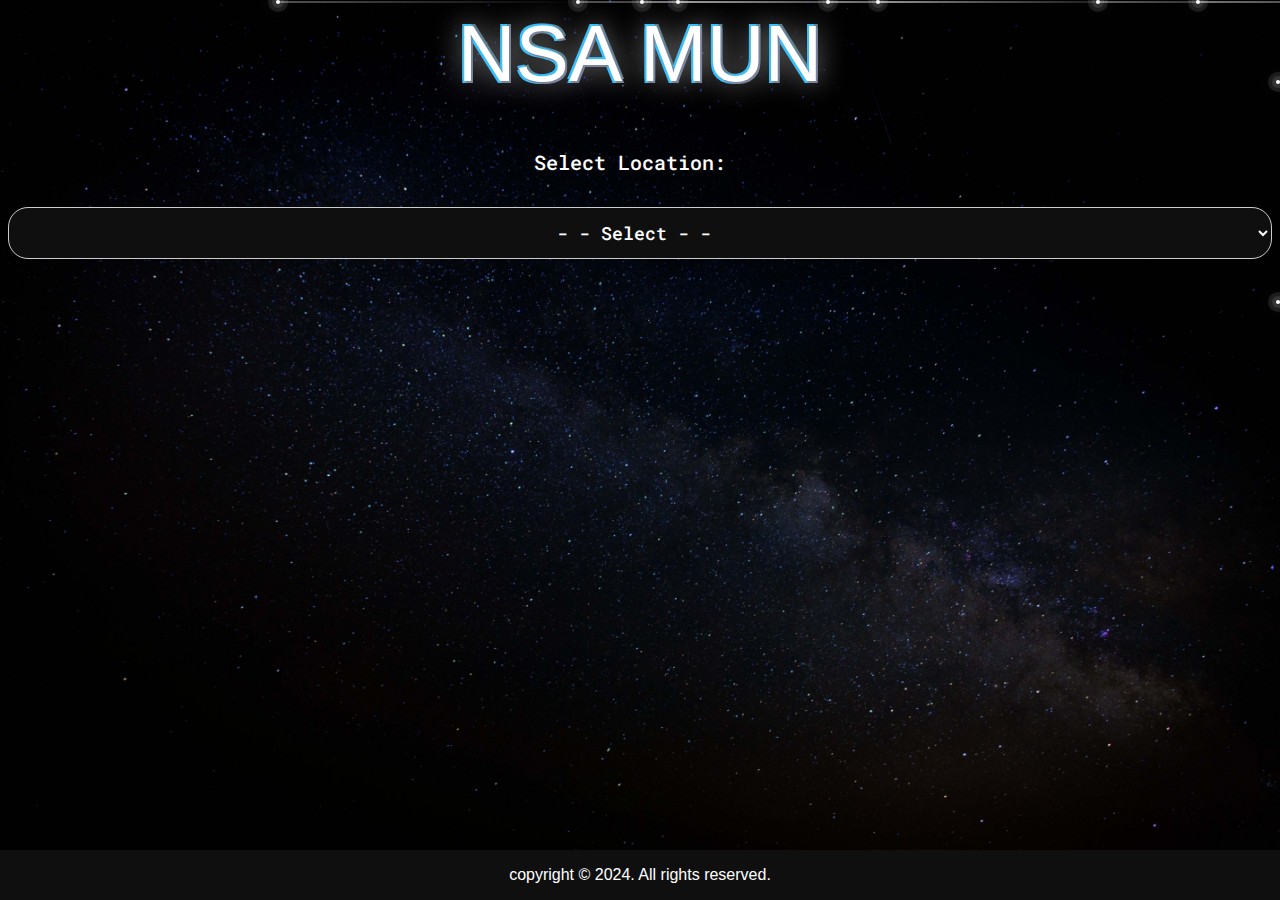
<file: forms/nsa_mun_registration_form/index.html>
<!DOCTYPE html>
<html lang="en">
  <head>
    <meta charset="UTF-8" />
    <meta name="viewport" content="width=device-width, initial-scale=1.0" />
    <title>NSA-MUN Registration</title>
    <link rel="stylesheet" href="style.css" />
  </head>
  <body>
    <section id="stars">
      <span></span>
      <span></span>
      <span></span>
      <span></span>
      <span></span>
      <span></span>
      <span></span>
      <span></span>
      <span></span>
      <span></span>
    </section>
    <h1>NSA MUN</h1>

    <div class="selector">
      <label for="location" id="selecttext">Select Location:</label>
      <select id="location" onchange="showForm()">
        <option value="">- - Select - -</option>
        <option value="nagpur">Nagpur</option>
        <option value="pimpri">Pimpri Chinchwad</option>
      </select>
    </div>

    <div id="nagpurForm" class="form-container">
      <h2>Nagpur Registration Form</h2>
      <form>
        <label for="name">Name:</label>
        <input type="text" id="name" name="name" required /><br /><br />

        <label for="email">Email:</label>
        <input
          type="email"
          id="email"
          name="email"
          required
          placeholder="nH4wv@example.com"
        /><br /><br />

        <label for="phone">Phone Number:</label>
        <input
          type="tel"
          id="phone"
          name="phone"
          required
          placeholder="98#####210"
        /><br /><br />

        <label for="college">College Name:</label>
        <input type="text" id="college" name="college" required /><br /><br />

        <label for="age">Age:</label>
        <input type="number" id="age" name="age" required /><br /><br />

        <label for="committee">Choose Committee:</label>
        <select id="committee" name="committee">
          <option value="committee1">Committee 1</option>
          <option value="committee2">Committee 2</option></select
        ><br /><br />

        <label for="location">Choose Location:</label>
        <select id="place" name="location">
          <option value="location1">Location 1</option>
          <option value="location2">Location 2</option></select
        ><br /><br />

        <button type="submit">Proceed to Payment</button>
      </form>
    </div>

    <div id="pimpriForm" class="form-container">
      <h2>Pimpri Chinchwad Registration Form</h2>
      <form>
        <label for="name">Name:</label>
        <input type="text" id="name" name="name" required /><br /><br />

        <label for="email">Email:</label>
        <input
          type="email"
          id="email"
          name="email"
          required
          placeholder="nH4wv@example.com"
        /><br /><br />

        <label for="phone">Phone Number:</label>
        <input
          type="tel"
          id="phone"
          name="phone"
          required
          placeholder="98#####210"
        /><br /><br />

        <label for="college">College Name:</label>
        <input
          type="text"
          id="college"
          name="college"
          required
        /><br /><br />

        <label for="age">Age:</label>
        <input
          type="number"
          id="age"
          name="age"
          required
        /><br /><br />

        <label for="committee">Choose Committee:</label>
        <select id="committee" name="committee">
          <option value="committee1">Committee 1</option>
          <option value="committee2">Committee 2</option></select
        ><br /><br />

        <label for="location">Choose Location:</label>
        <select id="place" name="location">
          <option value="location1">Location 1</option>
          <option value="location2">Location 2</option></select
        ><br /><br />

        <button type="submit">Proceed to Payment</button>
      </form>
    </div>

    <footer>
      <p>copyright &copy; 2024. All rights reserved.</p>
    </footer>
    <script src="script.js"></script>
  </body>
</html>
</file>
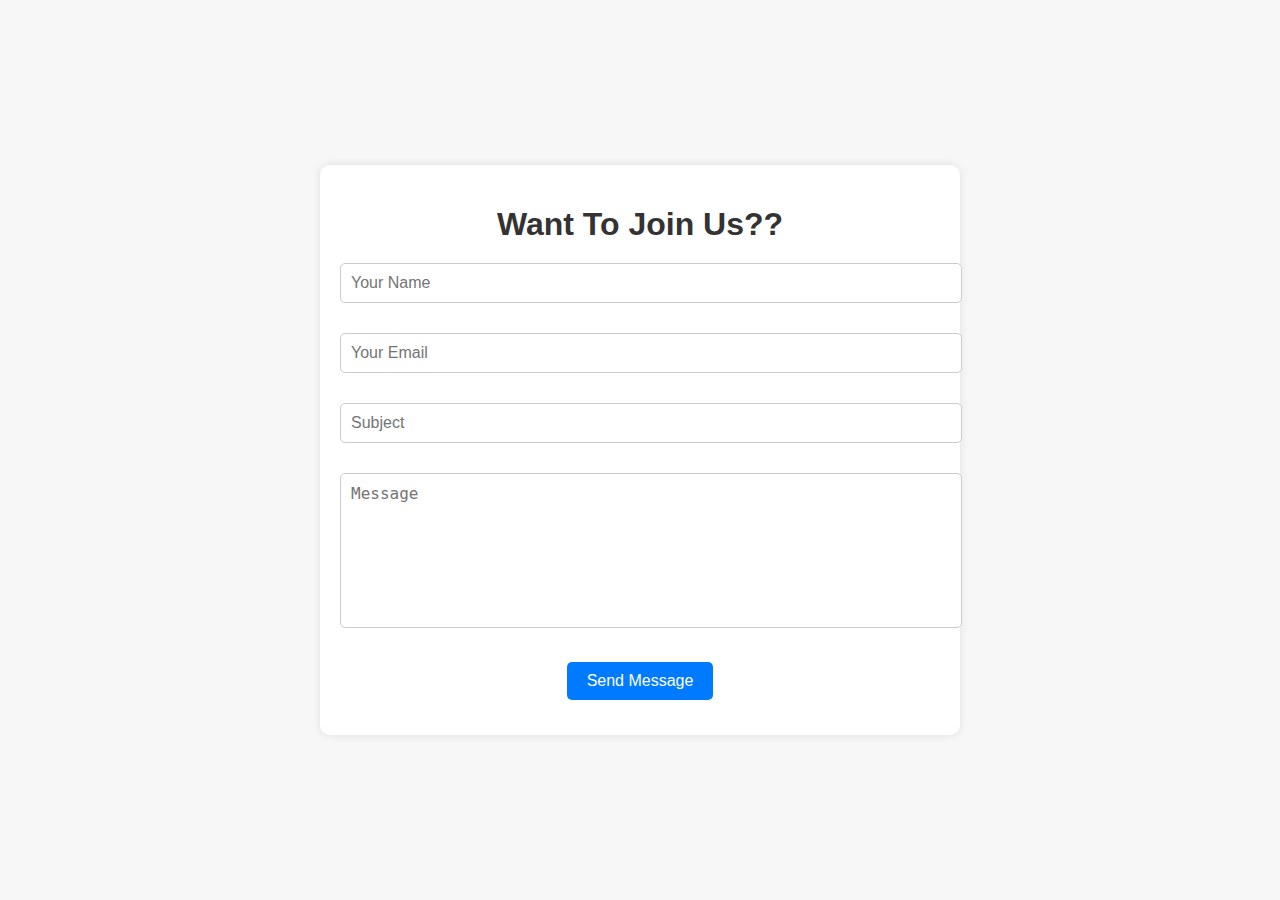
<file: joinus.html>
<!DOCTYPE html>
<html lang="en">

<head>
    <meta charset="UTF-8">
    <meta name="viewport" content="width=device-width, initial-scale=1.0">
    <link rel="stylesheet" href="css/joinus.css">
    <title>Interstella 2.O</title>
</head>

<body>
    <main align="center">
        <h1>Want To Join Us??</h1>
        <div class="row no-gutters block-9">
            <div class="col-md-6 order-md-last d-flex">
                <form action="#" class="bg-light p-4 p-md-5 contact-form">
                    <div class="form-group">
                        <input type="text" class="form-control" placeholder="Your Name">
                    </div>
                    <div class="form-group">
                        <input type="text" class="form-control" placeholder="Your Email">
                    </div>
                    <div class="form-group">
                        <input type="text" class="form-control" placeholder="Subject">
                    </div>
                    <div class="form-group">
                        <textarea name="" id="" cols="30" rows="7" class="form-control"
                            placeholder="Message"></textarea>
                    </div>
                    <div class="form-group">
                        <input type="submit" value="Send Message" class="btn btn-primary py-3 px-5">
                    </div>
                </form>
            </div>
    </main>
</body>

</html>
</file>
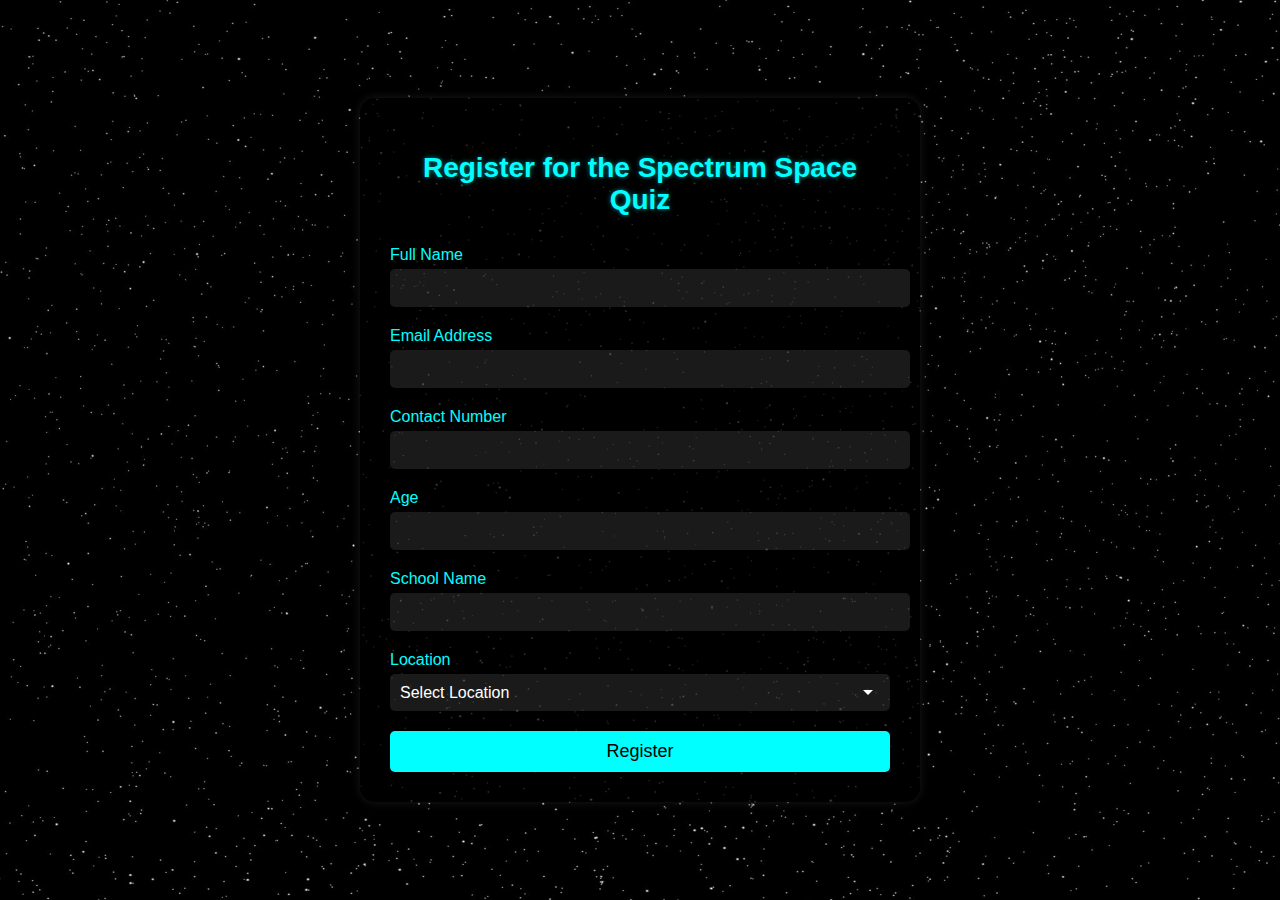
<file: forms/quiz.html>
<!DOCTYPE html>
<html lang="en">
<head>
    <meta charset="UTF-8">
    <meta name="viewport" content="width=device-width, initial-scale=1.0">
    <title>Spectrum Space Quiz Registration</title>
    <style>
        body {
            font-family: 'Arial', sans-serif;
            background: url('../images/paper.jpg') no-repeat center center fixed;
            background-size: cover;
            color: #fff;
            margin: 0;
            padding: 0;
            display: flex;
            justify-content: center;
            align-items: center;
            min-height: 100vh;
        }
        .container {
            background-color: rgba(0, 0, 0, 0.7);
            border-radius: 15px;
            padding: 30px;
            box-shadow: 0 0 10px rgba(255, 255, 255, 0.1);
            max-width: 500px;
            width: 100%;
        }
        h2 {
            text-align: center;
            color: #00ffff;
            margin-bottom: 30px;
            font-size: 28px;
            text-shadow: 0 0 5px rgba(0, 255, 255, 0.5);
        }
        .form-group {
            margin-bottom: 20px;
        }
        label {
            display: block;
            margin-bottom: 5px;
            color: #00ffff;
        }
        input, select {
            width: 100%;
            padding: 10px;
            border: none;
            border-radius: 5px;
            background-color: rgba(255, 255, 255, 0.1);
            color: #fff;
            font-size: 16px;
        }
        select {
            appearance: none;
            -webkit-appearance: none;
            background-image: url("data:image/svg+xml;utf8,<svg fill='white' height='24' viewBox='0 0 24 24' width='24' xmlns='http://www.w3.org/2000/svg'><path d='M7 10l5 5 5-5z'/><path d='M0 0h24v24H0z' fill='none'/></svg>");
            background-repeat: no-repeat;
            background-position-x: 98%;
            background-position-y: 50%;
        }
        select option {
            background-color: #000000b3;
            color: #fff;
        }
        input:focus, select:focus {
            outline: none;
            box-shadow: 0 0 3px rgba(0, 255, 255, 0.5);
        }
        button {
            width: 100%;
            padding: 10px;
            border: none;
            border-radius: 5px;
            background-color: #00ffff;
            color: #000;
            font-size: 18px;
            cursor: pointer;
            transition: background-color 0.3s ease;
        }
        button:hover {
            background-color: #00cccc;
        }
    </style>
</head>
<body>
    <div class="container">
        <h2>Register for the Spectrum Space Quiz</h2>
        <form>
            <div class="form-group">
                <label for="fullName">Full Name</label>
                <input type="text" id="fullName" name="fullName" required>
            </div>
            <div class="form-group">
                <label for="email">Email Address</label>
                <input type="email" id="email" name="email" required>
            </div>
            <div class="form-group">
                <label for="contact">Contact Number</label>
                <input type="tel" id="contact" name="contact" required>
            </div>
            <div class="form-group">
                <label for="age">Age</label>
                <input type="number" id="age" name="age" required>
            </div>
            <div class="form-group">
                <label for="school">School Name</label>
                <input type="text" id="school" name="school" required>
            </div>
            <div class="form-group">
                <label for="location">Location</label>
                <select id="location" name="location" required>
                    <option value="">Select Location</option>
                    <option value="NAGPUR">NAGPUR</option>
                    <option value="PCMC">PCMC</option>
                </select>
            </div>
            <button type="submit">Register</button>
        </form>
    </div>
</body>
</html>
</file>
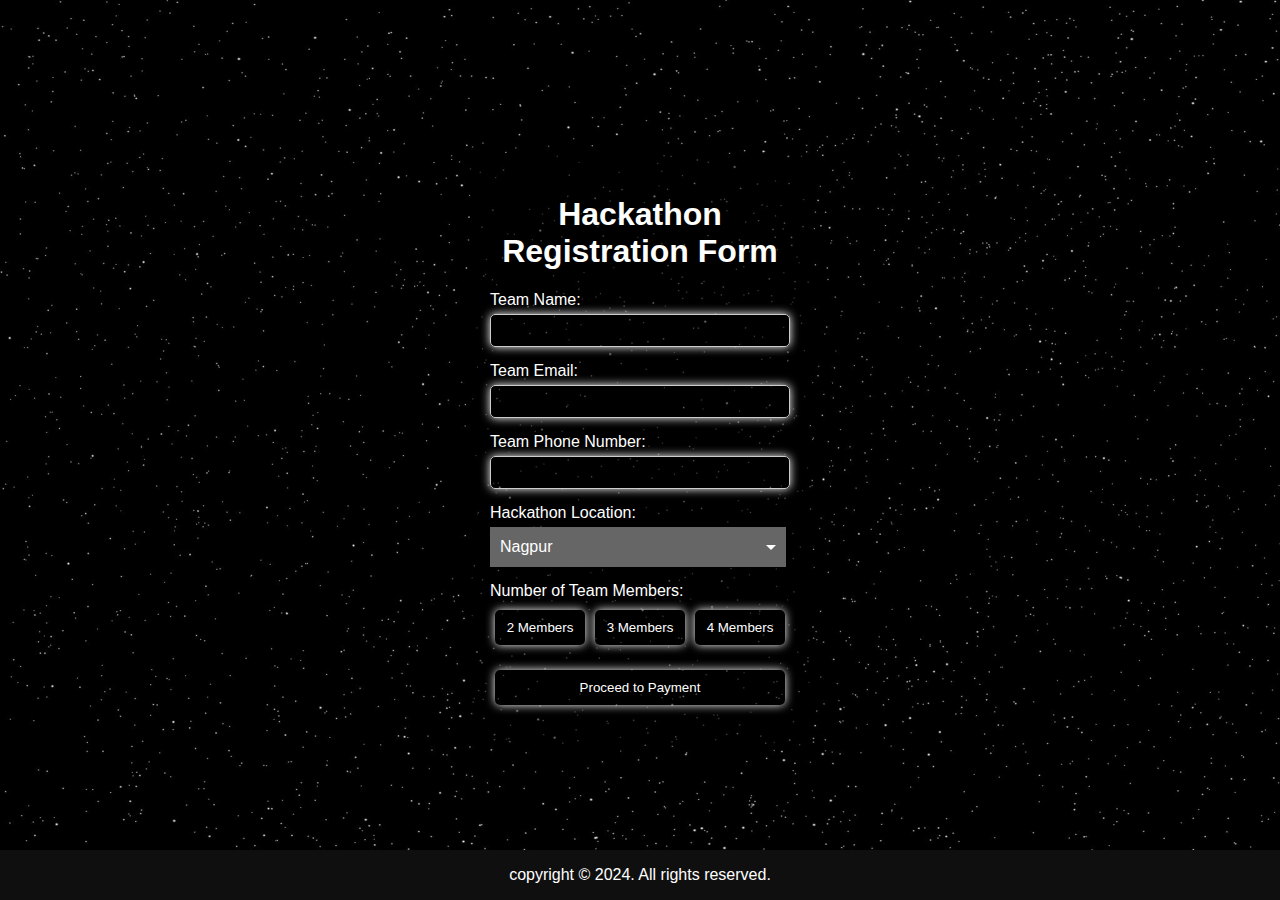
<file: forms/Hackathon_Registration_Form/Hackathon_Registration_Form.html>
<!DOCTYPE html>
<html lang="en">

<head>
    <meta charset="UTF-8">
    <meta name="viewport" content="width=device-width, initial-scale=1.0">
    <title>Hackathon Registration Form</title>
    <link rel="stylesheet" href="Hackathon_Registration_Form.css">
</head>

<body>
    <div class="container">
        <h1>Hackathon Registration Form</h1>
        <form id="registrationForm">
            <div class="form-group">
                <label for="teamName">Team Name:</label>
                <input class="text" type="text" id="teamName" name="teamName" required>
            </div>
            <div class="form-group">
                <label for="email">Team Email:</label>
                <input class="text" type="email" id="email" name="email" required>
            </div>
            <div class="form-group">
                <label for="phone">Team Phone Number:</label>
                <input class="text" type="text" id="phone" name="phone" maxlength="10" pattern="\d{10}"
                    title="Please enter a 10-digit phone number" required>
            </div>
            <div class="form-group">
                <label for="location">Hackathon Location:</label>
                <div class="select" tabindex="1">
                    <input class="selectopt" name="test" type="radio" id="opt1" checked>
                    <label for="opt1" class="option">Nagpur </label>
                    <input class="selectopt" name="test" type="radio" id="opt2">
                    <label for="opt2" class="option">Pune</label>
                    <input class="selectopt" name="test" type="radio" id="opt3">
                    <label for="opt3" class="option">Kolhapur</label>
                    <input class="selectopt" name="test" type="radio" id="opt4">
                    <label for="opt4" class="option">Nanded</label>
                    <input class="selectopt" name="test" type="radio" id="opt5">
                    <label for="opt5" class="option">Goa</label>
                </div>
            </div>
            <div class="form-group">
                <label>Number of Team Members:</label>
                <div class="button-group">
                    <button type="button" onclick="createMemberFields(2)">2 Members</button>
                    <button type="button" onclick="createMemberFields(3)">3 Members</button>
                    <button type="button" onclick="createMemberFields(4)">4 Members</button>
                </div>
            </div>
            <div id="membersContainer" class="form-group"></div>
            <div class="form-group submit-button">
                <button type="submit">Proceed to Payment</button>
            </div>
        </form>
        <div id="successMessage" class="hidden">Registration Successful!</div>
    </div>
    <footer>
        <p>copyright &copy; 2024. All rights reserved.</p>
    </footer>
    <script src="Hackathon_Registration_Form.js"></script>
</body>

</html>
</file>
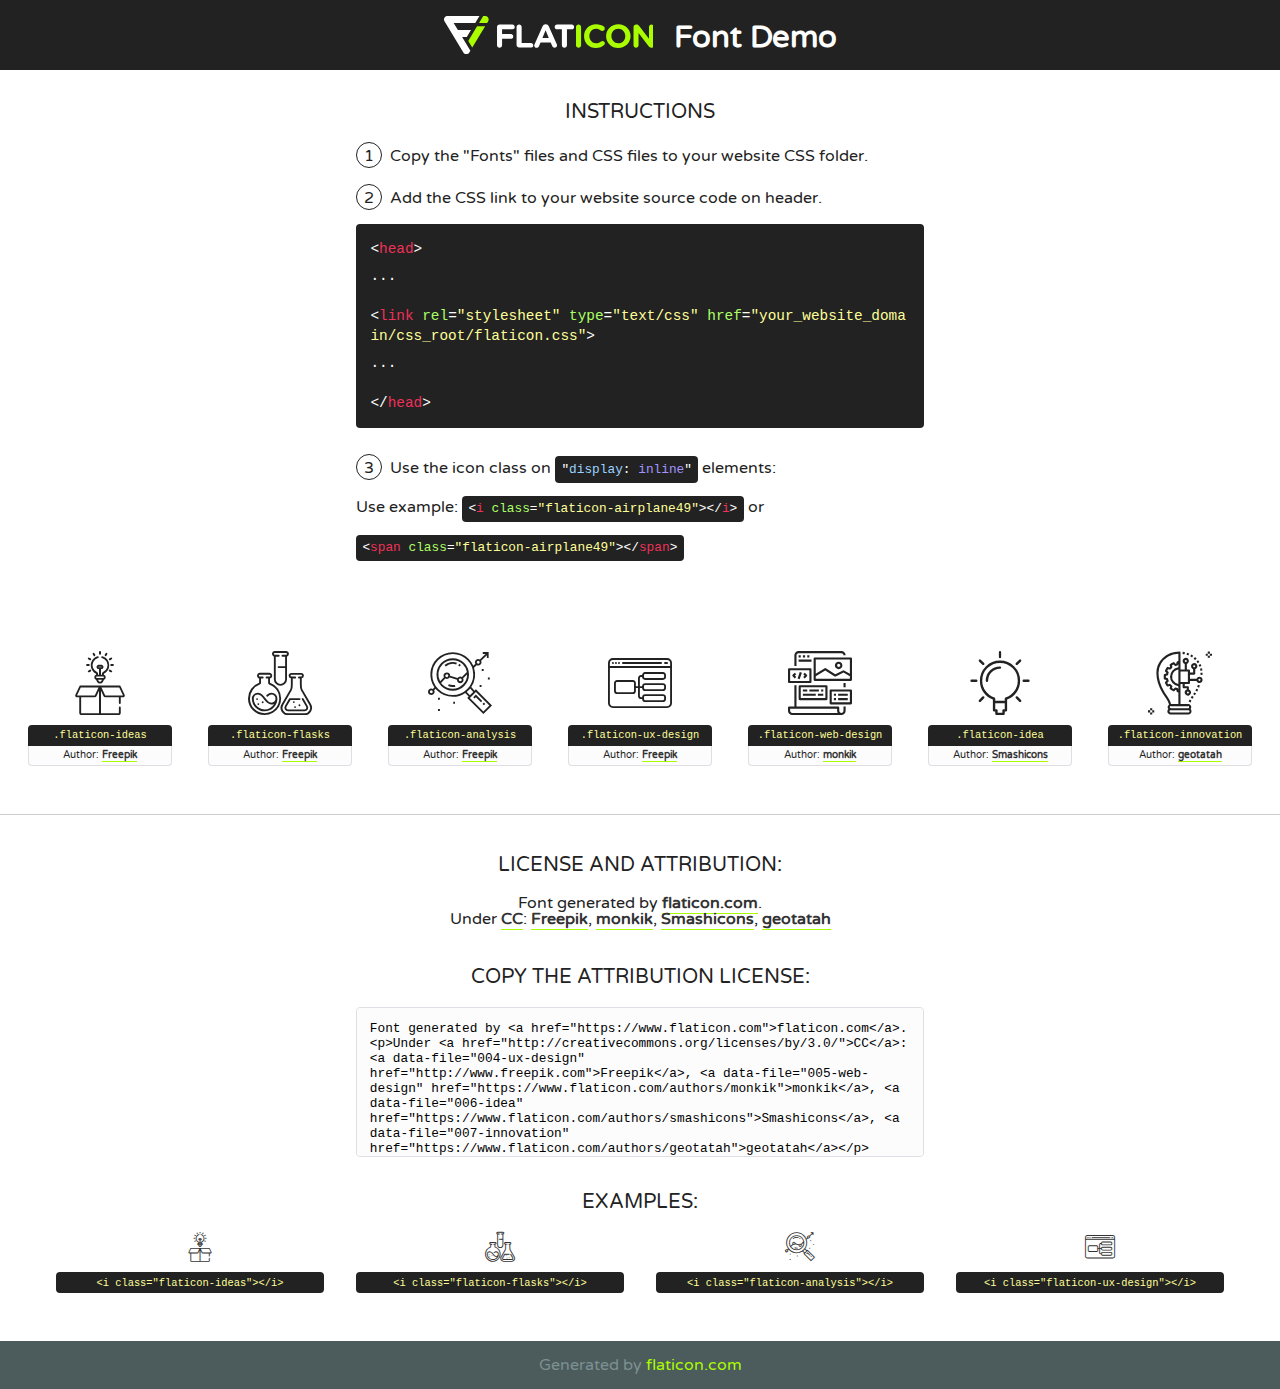
<file: fonts/flaticon/font/flaticon.html>
<!DOCTYPE html>
<!--
  Flaticon icon font: Flaticon
  Creation date: 20/03/2019 02:18
-->
<html>
<!DOCTYPE html>
<html>

<head>
    <title>Flaticon WebFont</title>
    <link href="http://fonts.googleapis.com/css?family=Varela+Round" rel="stylesheet" type="text/css" />
    <link rel="stylesheet" type="text/css" href="flaticon.css">
    <meta charset="UTF-8">
    <style>
    html, body, div, span, applet, object, iframe,
    h1, h2, h3, h4, h5, h6, p, blockquote, pre,
    a, abbr, acronym, address, big, cite, code,
    del, dfn, em, img, ins, kbd, q, s, samp,
    small, strike, strong, sub, sup, tt, var,
    b, u, i, center,
    dl, dt, dd, ol, ul, li,
    fieldset, form, label, legend,
    table, caption, tbody, tfoot, thead, tr, th, td,
    article, aside, canvas, details, embed, 
    figure, figcaption, footer, header, hgroup, 
    menu, nav, output, ruby, section, summary,
    time, mark, audio, video {
        margin: 0;
        padding: 0;
        border: 0;
        font-size: 100%;
        font: inherit;
        vertical-align: baseline;
    }
    /* HTML5 display-role reset for older browsers */
    article, aside, details, figcaption, figure, 
    footer, header, hgroup, menu, nav, section {
        display: block;
    }
    body {
        line-height: 1;
    }
    ol, ul {
        list-style: none;
    }
    blockquote, q {
        quotes: none;
    }
    blockquote:before, blockquote:after,
    q:before, q:after {
        content: '';
        content: none;
    }
    table {
        border-collapse: collapse;
        border-spacing: 0;
    }
    body {
        font-family: 'Varela Round', Helvetica, Arial, sans-serif;
        font-size: 16px;
        color: #222;
    }
    a {
        color: #333;
        border-bottom: 1px solid #a9fd00;
        font-weight: bold;
        text-decoration: none;
    }
    * {
        -moz-box-sizing: border-box;
        -webkit-box-sizing: border-box;
        box-sizing: border-box;
        margin: 0;
        padding: 0;
    }
    [class^="flaticon-"]:before, [class*=" flaticon-"]:before, [class^="flaticon-"]:after, [class*=" flaticon-"]:after {
        font-family: Flaticon;
        font-size: 30px;
        font-style: normal;
        margin-left: 20px;
        color: #333;
    }
    .wrapper {
        max-width: 600px;
        margin: auto;
        padding: 0 1em;
    }
    .title {
        font-size: 1.25em;
        text-align: center;
        margin-bottom: 1em;
        text-transform: uppercase;
    }
    header {
        text-align: center;
        background-color: #222;
        color: #fff;
        padding: 1em;
    }
    header .logo {
        width: 210px;
        height: 38px;
        display: inline-block;
        vertical-align: middle;
        margin-right: 1em;
        border: none;
    }
    header strong {
        font-size: 1.95em;
        font-weight: bold;
        vertical-align: middle;
        margin-top: 5px;
        display: inline-block;
    }
    .demo {
        margin: 2em auto;
        line-height: 1.25em;
    }
    .demo ul li {
        margin-bottom: 1em;
    }
    .demo ul li .num {
        color: #222;
        border-radius: 20px;
        display: inline-block;
        width: 26px;
        padding: 3px;
        height: 26px;
        text-align: center;
        margin-right: 0.5em;
        border: 1px solid #222;
    }
    .demo ul li code {
        background-color: #222;
        border-radius: 4px;
        padding: 0.25em 0.5em;
        display: inline-block;
        color: #fff;
        font-family: Consolas,Monaco,Lucida Console,Liberation Mono,DejaVu Sans Mono,Bitstream Vera Sans Mono,Courier New, monospace;
        font-weight: lighter;
        margin-top: 1em;
        font-size: 0.8em;
        word-break: break-all;
    }
    .demo ul li code.big {
        padding: 1em;
        font-size: 0.9em;
    }
    .demo ul li code .red {
        color: #EF3159;
    }
    .demo ul li code .green {
        color: #ACFF65;
    }
    .demo ul li code .yellow {
        color: #FFFF99;
    }
    .demo ul li code .blue {
        color: #99D3FF;
    }
    .demo ul li code .purple {
        color: #A295FF;
    }
    .demo ul li code .dots {
        margin-top: 0.5em;
        display: block;
    }
    #glyphs {
        border-bottom: 1px solid #ccc;
        padding: 2em 0;
        text-align: center;
    }
    .glyph {
        display: inline-block;
        width: 9em;
        margin: 1em;
        text-align: center;
        vertical-align: top;
        background: #FFF;
    }
    .glyph .glyph-icon {
        padding: 10px;
        display: block;
        font-family:"Flaticon";
        font-size: 64px;
        line-height: 1;
    }
    .glyph .glyph-icon:before {
        font-size: 64px;
        color: #222;
        margin-left: 0;
    }
    .class-name {
        font-size: 0.65em;
        background-color: #222;
        color: #fff;
        border-radius: 4px 4px 0 0;
        padding: 0.5em;
        color: #FFFF99;
        font-family: Consolas,Monaco,Lucida Console,Liberation Mono,DejaVu Sans Mono,Bitstream Vera Sans Mono,Courier New, monospace;
    }
    .author-name {
        font-size: 0.6em;
        background-color: #fcfcfd;
        border: 1px solid #DEDEE4;
        border-top: 0;
        border-radius: 0 0 4px 4px;
        padding: 0.5em;
    }
    .class-name:last-child {
        font-size: 10px;
        color:#888;
    }
    .class-name:last-child a {
        font-size: 10px;
        color:#555;
    }
    .class-name:last-child a:hover {
        color:#a9fd00;
    }
    .glyph > input {
        display: block;
        width: 100px;
        margin: 5px auto;
        text-align: center;
        font-size: 12px;
        cursor: text;
    }
    .glyph > input.icon-input {
        font-family:"Flaticon";
        font-size: 16px;
        margin-bottom: 10px;
    }
    .attribution .title {
        margin-top: 2em;
    }
    .attribution textarea {
        background-color: #fcfcfd;
        padding: 1em;
        border: none;
        box-shadow: none;
        border: 1px solid #DEDEE4;
        border-radius: 4px;
        resize: none;
        width: 100%;
        height: 150px;
        font-size: 0.8em;
        font-family: Consolas,Monaco,Lucida Console,Liberation Mono,DejaVu Sans Mono,Bitstream Vera Sans Mono,Courier New, monospace;
        -webkit-appearance: none;
    }
    .iconsuse {
        margin: 2em auto;
        text-align: center;
        max-width: 1200px;
    }
    .iconsuse:after {
        content: '';
        display: table;
        clear: both;
    }
    .iconsuse .image {
        float: left;
        width: 25%;
        padding: 0 1em;
    }
    .iconsuse .image p {
        margin-bottom: 1em;
    }
    .iconsuse .image span {
        display: block;
        font-size: 0.65em;
        background-color: #222;
        color: #fff;
        border-radius: 4px;
        padding: 0.5em;
        color: #FFFF99;
        margin-top: 1em;
        font-family: Consolas,Monaco,Lucida Console,Liberation Mono,DejaVu Sans Mono,Bitstream Vera Sans Mono,Courier New, monospace;
    }
    #footer {
        text-align: center;
        background-color: #4C5B5C;
        color: #7c9192;
        padding: 1em;
    }
    #footer a {
        border: none;
        color: #a9fd00;
        font-weight: normal;
    }
    @media (max-width: 960px) {
        .iconsuse .image {
            width: 50%;
        }
    }
    @media (max-width: 560px) {
        .iconsuse .image {
            width: 100%;
        }
    }
    </style>
</head>

<body class="characters-off">

    <header>
        <a href="https://www.flaticon.com" target="_blank" class="logo">
            <svg version="1.1" xmlns="http://www.w3.org/2000/svg" xmlns:xlink="http://www.w3.org/1999/xlink" xmlns:a="http://ns.adobe.com/AdobeSVGViewerExtensions/3.0/" viewBox="0 0 560.875 102.036" enable-background="new 0 0 560.875 102.036" xml:space="preserve">
                <defs>
                </defs>
                <g>
                    <g class="letters">
                        <path fill="#ffffff" d="M141.596,29.675c0-3.777,2.985-6.767,6.764-6.767h34.438c3.426,0,6.15,2.728,6.15,6.15
                        c0,3.43-2.724,6.149-6.15,6.149h-27.674v13.091h23.719c3.429,0,6.151,2.724,6.151,6.15c0,3.43-2.723,6.149-6.151,6.149h-23.719
                        v17.574c0,3.773-2.986,6.761-6.764,6.761c-3.779,0-6.764-2.989-6.764-6.761V29.675z"></path>
                        <path fill="#ffffff" d="M193.844,29.149c0-3.781,2.985-6.767,6.764-6.767c3.776,0,6.763,2.985,6.763,6.767v42.957h25.039
                        c3.426,0,6.149,2.726,6.149,6.153c0,3.425-2.723,6.15-6.149,6.15h-31.802c-3.779,0-6.764-2.986-6.764-6.768V29.149z"></path>
                        <path fill="#ffffff" d="M241.891,75.71l21.438-48.407c1.492-3.341,4.215-5.357,7.906-5.357h0.792
                        c3.686,0,6.323,2.017,7.815,5.357l21.439,48.407c0.436,0.967,0.701,1.845,0.701,2.723c0,3.602-2.809,6.501-6.414,6.501
                        c-3.161,0-5.269-1.845-6.499-4.655l-4.132-9.661h-27.059l-4.301,10.102c-1.144,2.631-3.426,4.214-6.237,4.214
                        c-3.517,0-6.24-2.81-6.24-6.325C241.1,77.64,241.451,76.677,241.891,75.71z M279.932,58.666l-8.521-20.297l-8.526,20.297H279.932
                        z"></path>
                        <path fill="#ffffff" d="M314.864,35.387H301.86c-3.429,0-6.239-2.813-6.239-6.238c0-3.429,2.811-6.24,6.239-6.24h39.533
                        c3.426,0,6.237,2.811,6.237,6.24c0,3.425-2.811,6.238-6.237,6.238h-13.001v42.785c0,3.773-2.99,6.761-6.764,6.761
                        c-3.779,0-6.764-2.989-6.764-6.761V35.387z"></path>
                        <path fill="#A9FD00" d="M352.615,29.149c0-3.781,2.985-6.767,6.767-6.767c3.774,0,6.761,2.985,6.761,6.767v49.024
                        c0,3.773-2.987,6.761-6.761,6.761c-3.781,0-6.767-2.989-6.767-6.761V29.149z"></path>
                        <path fill="#A9FD00" d="M374.132,53.836v-0.179c0-17.481,13.178-31.801,32.065-31.801c9.22,0,15.459,2.458,20.557,6.238
                        c1.402,1.054,2.637,2.985,2.637,5.357c0,3.692-2.985,6.59-6.681,6.59c-1.845,0-3.071-0.702-4.044-1.319
                        c-3.776-2.813-7.729-4.393-12.562-4.393c-10.364,0-17.831,8.611-17.831,19.154v0.173c0,10.542,7.291,19.329,17.831,19.329
                        c5.715,0,9.492-1.756,13.359-4.834c1.049-0.874,2.458-1.491,4.039-1.491c3.429,0,6.325,2.813,6.325,6.236
                        c0,2.106-1.056,3.78-2.282,4.834c-5.539,4.834-12.036,7.733-21.878,7.733C387.572,85.464,374.132,71.493,374.132,53.836z"></path>
                        <path fill="#A9FD00" d="M433.009,53.836v-0.179c0-17.481,13.79-31.801,32.766-31.801c18.981,0,32.592,14.143,32.592,31.628v0.173
                        c0,17.483-13.785,31.807-32.769,31.807C446.625,85.464,433.009,71.32,433.009,53.836z M484.224,53.836v-0.179
                        c0-10.539-7.725-19.326-18.626-19.326c-10.893,0-18.449,8.611-18.449,19.154v0.173c0,10.542,7.73,19.329,18.626,19.329
                        C476.676,72.986,484.224,64.378,484.224,53.836z"></path>
                        <path fill="#A9FD00" d="M506.233,29.321c0-3.774,2.99-6.763,6.767-6.763h1.401c3.252,0,5.183,1.583,7.029,3.953l26.093,34.265
                        V29.059c0-3.692,2.99-6.677,6.681-6.677c3.683,0,6.671,2.985,6.671,6.677v48.934c0,3.78-2.987,6.765-6.764,6.765h-0.436
                        c-3.257,0-5.188-1.581-7.034-3.953l-27.056-35.492v32.944c0,3.687-2.985,6.676-6.678,6.676c-3.683,0-6.673-2.989-6.673-6.676
                        V29.321z"></path>
                    </g>
                    <g class="insignia">
                        <path fill="#ffffff" d="M48.372,56.137h12.517l11.156-18.537H37.186L25.688,18.539h57.825L94.668,0H9.271
                        C5.925,0,2.842,1.801,1.198,4.716c-1.644,2.907-1.593,6.482,0.134,9.343l50.38,83.501c1.678,2.781,4.689,4.476,7.938,4.476
                        c3.246,0,6.257-1.695,7.935-4.476l2.898-4.804L48.372,56.137z"></path>
                        <g class="i">
                            <path fill="#A9FD00" d="M93.575,18.539h0.031v0.004l21.652,0.004l2.705-4.488c1.727-2.861,1.778-6.436,0.133-9.343
                            C116.454,1.801,113.371,0,110.026,0h-5.294L93.575,18.539z"></path>
                            <polygon fill="#A9FD00" points="88.291,27.356 64.725,66.486 75.519,84.404 109.942,27.356"></polygon>
                        </g>
                    </g>
                </g>
            </svg>
        </a>
        <strong>Font Demo</strong>
    </header>


    <section class="demo wrapper">

        <p class="title">Instructions</p>

        <ul>
            <li>
                <span class="num">1</span>Copy the "Fonts" files and CSS files to your website CSS folder.
            </li>
            <li>
                <span class="num">2</span>Add the CSS link to your website source code on header.
                <code class="big">
                    &lt;<span class="red">head</span>&gt;
                    <br/><span class="dots">...</span>
                    <br/>&lt;<span class="red">link</span> <span class="green">rel</span>=<span class="yellow">"stylesheet"</span> <span class="green">type</span>=<span class="yellow">"text/css"</span> <span class="green">href</span>=<span class="yellow">"your_website_domain/css_root/flaticon.css"</span>&gt;
                    <br/><span class="dots">...</span>
                    <br/>&lt;/<span class="red">head</span>&gt;
                </code>
            </li>

            <li>
                <p>
                    <span class="num">3</span>Use the icon class on <code>"<span class="blue">display</span>:<span class="purple"> inline</span>"</code> elements:
                    <br />
                    Use example: <code>&lt;<span class="red">i</span> <span class="green">class</span>=<span class="yellow">&quot;flaticon-airplane49&quot;</span>&gt;&lt;/<span class="red">i</span>&gt;</code> or <code>&lt;<span class="red">span</span> <span class="green">class</span>=<span class="yellow">&quot;flaticon-airplane49&quot;</span>&gt;&lt;/<span class="red">span</span>&gt;</code>
            </li>
        </ul>

    </section>




   <section id="glyphs">          
    
      
        <div class="glyph"><div class="glyph-icon flaticon-ideas"></div>
            <div class="class-name">.flaticon-ideas</div>
            <div class="author-name">Author: <a data-file="001-ideas" href="http://www.freepik.com">Freepik</a> </div> 
        </div>        
        
        <div class="glyph"><div class="glyph-icon flaticon-flasks"></div>
            <div class="class-name">.flaticon-flasks</div>
            <div class="author-name">Author: <a data-file="002-flasks" href="http://www.freepik.com">Freepik</a> </div> 
        </div>        
        
        <div class="glyph"><div class="glyph-icon flaticon-analysis"></div>
            <div class="class-name">.flaticon-analysis</div>
            <div class="author-name">Author: <a data-file="003-analysis" href="http://www.freepik.com">Freepik</a> </div> 
        </div>        
        
        <div class="glyph"><div class="glyph-icon flaticon-ux-design"></div>
            <div class="class-name">.flaticon-ux-design</div>
            <div class="author-name">Author: <a data-file="004-ux-design" href="http://www.freepik.com">Freepik</a> </div> 
        </div>        
        
        <div class="glyph"><div class="glyph-icon flaticon-web-design"></div>
            <div class="class-name">.flaticon-web-design</div>
            <div class="author-name">Author: <a data-file="005-web-design" href="https://www.flaticon.com/authors/monkik">monkik</a> </div> 
        </div>        
        
        <div class="glyph"><div class="glyph-icon flaticon-idea"></div>
            <div class="class-name">.flaticon-idea</div>
            <div class="author-name">Author: <a data-file="006-idea" href="https://www.flaticon.com/authors/smashicons">Smashicons</a> </div> 
        </div>        
        
        <div class="glyph"><div class="glyph-icon flaticon-innovation"></div>
            <div class="class-name">.flaticon-innovation</div>
            <div class="author-name">Author: <a data-file="007-innovation" href="https://www.flaticon.com/authors/geotatah">geotatah</a> </div> 
        </div>        
        

    </section>



    <section class="attribution wrapper"   style="text-align:center;">

      <div class="title">License and attribution:</div><div class="attrDiv">Font generated by <a href="https://www.flaticon.com">flaticon.com</a>. <div><p>Under <a href="http://creativecommons.org/licenses/by/3.0/">CC</a>: <a data-file="004-ux-design" href="http://www.freepik.com">Freepik</a>, <a data-file="005-web-design" href="https://www.flaticon.com/authors/monkik">monkik</a>, <a data-file="006-idea" href="https://www.flaticon.com/authors/smashicons">Smashicons</a>, <a data-file="007-innovation" href="https://www.flaticon.com/authors/geotatah">geotatah</a></p>  </div>
      </div>
      <div class="title">Copy the Attribution License:</div>

    <textarea onclick="this.focus();this.select();">Font generated by &lt;a href=&quot;https://www.flaticon.com&quot;&gt;flaticon.com&lt;/a&gt;. <p>Under <a href="http://creativecommons.org/licenses/by/3.0/">CC</a>: <a data-file="004-ux-design" href="http://www.freepik.com">Freepik</a>, <a data-file="005-web-design" href="https://www.flaticon.com/authors/monkik">monkik</a>, <a data-file="006-idea" href="https://www.flaticon.com/authors/smashicons">Smashicons</a>, <a data-file="007-innovation" href="https://www.flaticon.com/authors/geotatah">geotatah</a></p>  
     </textarea>

    </section>

    <section class="iconsuse">

          <div class="title">Examples:</div>            
             
            <div class="image">
                <p>
                    <i class="glyph-icon flaticon-ideas"></i> 
                    <span>&lt;i class=&quot;flaticon-ideas&quot;&gt;&lt;/i&gt;</span>
                </p>
            </div>
            
            <div class="image">
                <p>
                    <i class="glyph-icon flaticon-flasks"></i> 
                    <span>&lt;i class=&quot;flaticon-flasks&quot;&gt;&lt;/i&gt;</span>
                </p>
            </div>
            
            <div class="image">
                <p>
                    <i class="glyph-icon flaticon-analysis"></i> 
                    <span>&lt;i class=&quot;flaticon-analysis&quot;&gt;&lt;/i&gt;</span>
                </p>
            </div>
            
            <div class="image">
                <p>
                    <i class="glyph-icon flaticon-ux-design"></i> 
                    <span>&lt;i class=&quot;flaticon-ux-design&quot;&gt;&lt;/i&gt;</span>
                </p>
            </div>
                       
        </div>
                            
    </section>

<div id="footer">
    <div>Generated by <a href="https://www.flaticon.com">flaticon.com</a>
    </div>
</div>



</body>
</html>
</file>
<file: forms/nsa_mun_registration_form/style.css>
@import url('https://fonts.googleapis.com/css2?family=Roboto+Mono:ital,wght@0,100..700;1,100..700&family=Roboto+Slab:wght@100..900&display=swap');
@import url('https://fonts.googleapis.com/css2?family=Noto+Sans:ital,wght@0,100..900;1,100..900&display=swap');

body {
  font-family: Arial, sans-serif;
  background-image: url(cosmoscosmos-1853491.jpg);
  background-size: cover;
  background-repeat: no-repeat;
  background-position: center;
  background-attachment: fixed;
  -ms-overflow-style: none;
}

body::-webkit-scrollbar {
  display: none;
}

h1 {
  text-align: center;
  color: #ffffff;
  font-family: Arial, Helvetica, sans-serif;
  font-optical-sizing: auto;
  font-weight: 300;
  font-style: normal;
  font-size: 5rem;
  text-shadow: 2px 2px 0px #78849c,
    -2px -2px 0px #3ABEF9,
    -2px 2px 0px #3ABEF9,
    2px -2px 0px #5e8395, 0px 0px 28px #ffffffab;
  padding: 0px 0px;
  margin: 0.05rem 0px;

}

.selector {
  text-align: center;
  padding: 20px;
}

select {
  padding: 5px;
  font-size: 16px;
}

.form-container {
  font-family: "Roboto Mono", monospace;
  font-optical-sizing: auto;
  font-weight: 500;
  font-style: normal;
  display: none;
  margin: -3rem auto;
  width: 30rem;
  background-color: rgb(15, 15, 15);
  padding: 2rem;
  border-radius: 2rem;
  border: 1px solid rgba(255, 255, 255, 0);
  transition: background-color 0.5s ease, box-shadow 0.5s ease, border 0.5s ease;
  margin-bottom: 4rem;
  padding-bottom: 0.3rem;



}

.form-container:hover {
  background-blend-mode: screen;
  background-color: #151515c4;
  box-shadow: 0px 0px 20px #ffffff1c;
  border: 1px solid rgba(255, 255, 255, 0.222);

}

.form-container h2 {
  text-align: center;
  color: white;
}

.form-container form {
  background-color: #1f1f1f;
  color: rgb(255, 255, 255);
  margin: 10px;
  padding: 10px 30px;
  background-blend-mode: screen;

}
.form-container form:hover{
  background-color: #3434345d;
  
}
form {
  border-radius: 5px;
  padding: 20px;
  margin-top: 20px;
  background-blend-mode: screen;
  border: 1px solid rgba(255, 255, 255, 0);
  transition: background-color 0.5s ease, box-shadow 0.5s ease, border 0.5s ease;

}
form:hover{
  box-shadow: 0px 0px 20px rgba(255, 255, 255, 0.108);
  border: 1px solid rgba(255, 255, 255, 0.329);

}
input{
  margin: 0.5rem;
  font-size: 0.9rem;
  font-family: "Noto Sans", sans-serif;
  font-optical-sizing: auto;
  font-weight: 500;
  font-style: normal;
}

input[type="text"],
input[type="email"],
input[type="tel"],
input[type="number"],
select {
  width: 100%;
  padding: 10px;
  margin-bottom: 10px;
  border: 1px solid #ccc;
  border-radius: 4px;
}


button {
  width: 100%;
  background-color: #878787;
  color: #fff;
  padding: 10px;
  border: none;
  border-radius: 4px;
  cursor: pointer;
}

button:hover {
  background-color: #45a049;
}

.form-container label {
  display: block;
  margin-bottom: 1px;
  font-weight: bold;
}

input,
label {
  margin-left: -10px;
  margin-right: 10px;
}



.selector {
  text-align: center;
  padding: 3rem 0;
}


#selecttext {
  font-family: "Roboto Mono", monospace;
  font-optical-sizing: auto;
  font-weight: 500;
  font-style: normal;
  font-size: 20px;
  color: white;
}

#location {
  border-radius: 20px;
  text-align: center;
  background: rgb(15, 15, 15);
  color: white;
  padding: 0.8rem 0px;
  margin: 2rem 0px;
  font-family: "Roboto Mono", monospace;
  font-optical-sizing: auto;
  font-weight: 500;
  font-style: normal;
  font-size: 1.1rem;
  transition: background-color 0.5s ease, box-shadow 0.5s ease;
}

#location:hover {
  background-color: rgb(39, 39, 39);
  color: rgb(255, 255, 255);
  box-shadow: 0px 0px 40px rgba(255, 255, 255, 0.192);

}

span {
  z-index: -9999;
  position: absolute;
  top: 50%;
  left: 50%;
  width: 4px;
  height: 4px;
  background-color: white;
  border-radius: 50%;
  box-shadow: 0 0 0 4px rgba(255, 255, 255, 0.1), 0 0 0 8px rgba(255, 255, 255, 0.1), 0 0 20px rgba(255, 255, 255, 1);
  animation: animate 3s linear infinite;

}

span::before {
  content: ' ';
  position: absolute;
  top: 50%;
  transform: translateY(-50%);
  width: 300px;
  height: 1px;
  background: linear-gradient(90deg, #ffffffa3, transparent);

}


@keyframes animate {

  0% {
    transform: rotate(315deg) translateX(0);
    opacity: 1;
  }

  70% {
    opacity: 1;
  }

  100% {
    transform: rotate(315deg) translateX(-1000px);
    opacity: 0;
  }

}

span:nth-child(1) {
  top: 0;
  right: 0;
  animation-delay: 0s;
  animation-duration: 1.9s;
}

span:nth-child(2) {
  top: 0;
  right: 80px;
  left: initial;

  animation-delay: 0.2s;
  animation-duration: 2s;
}

span:nth-child(3) {
  top: 80px;
  right: 0;
  left: initial;

  animation-delay: 0.4s;
  animation-duration: 3.4s;
}

span:nth-child(4) {
  top: 0;
  right: 180px;
  left: initial;

  animation-delay: 0.6s;
  animation-duration: 3s;
}

span:nth-child(5) {
  top: 0;
  right: 400px;
  left: initial;

  animation-delay: 0.8s;
  animation-duration: 6s;
}

span:nth-child(6) {
  top: 0;
  right: 600px;
  left: initial;

  animation-delay: 1s;
  animation-duration: 1.75s;
}

span:nth-child(7) {
  top: 300px;
  right: 0;
  left: initial;

  animation-delay: 1.2s;
  animation-duration: 5s;
}

span:nth-child(8) {
  top: 0;
  right: 700px;
  left: initial;

  animation-delay: 1.4s;
  animation-duration: 1s;
}

span:nth-child(9) {
  top: 0;
  right: 1000px;
  left: initial;

  animation-delay: 0.75s;
  animation-duration: 2s;
}

span:nth-child(10) {
  top: 0;
  right: 450px;
  left: initial;

  animation-delay: 2.75s;
  animation-duration: 4s;
}


#stars {
  position: absolute;
  top: 0;
  left: 0;
  width: 100%;
  height: 100%;
  overflow: hidden;
  pointer-events: none;
  z-index: -1;
}


footer {
  position: fixed;
  bottom: 0;
  left: 0;
  width: 100%;
  background-color: rgb(15, 15, 15);
  color: #fff;
  text-align: center;
}

@media screen and (max-width: 565px) {

  h1 {
    font-size: 3rem;
  }

  .form-container {
    width: 90%;
  }
  html{
    overflow-x: hidden;
  }
}
</file>
<file: css/joinus.css>
body {
    display: flex;
    justify-content: center;
    align-items: center;
    height: 100vh;
    margin: 0;
    font-family: Arial, sans-serif;
    background-color: #f7f7f7;
}

main {
    width: 100%;
    max-width: 600px;
    padding: 20px;
    box-shadow: 0 0 10px rgba(0, 0, 0, 0.1);
    background-color: #fff;
    border-radius: 10px;
}

h1 {
    text-align: center;
    margin-bottom: 20px;
    color: #333;
}

.contact-form {
    display: flex;
    flex-direction: column;
    gap: 15px;
}

.form-group {
    margin-bottom: 15px;
}

.form-control {
    width: 100%;
    padding: 10px;
    border: 1px solid #ccc;
    border-radius: 5px;
    font-size: 16px;
}

textarea.form-control {
    resize: none;
}

.btn-primary {
    background-color: #007bff;
    border: none;
    color: #fff;
    cursor: pointer;
    border-radius: 5px;
    padding: 10px 20px;
    font-size: 16px;
}

.btn-primary:hover {
    background-color: #0056b3;
}

body {
    background-image: url('E:/HTML/interstella/meyawo-1.0.0/clark-master/images/galaxy.jpeg');
    background-size: cover;
    background-repeat: no-repeat;
    background-attachment: fixed;
    background-position: center;
}
</file>
<file: forms/Hackathon_Registration_Form/Hackathon_Registration_Form.css>
@import url('https://fonts.googleapis.com/css2?family=Roboto+Mono:ital,wght@0,100..700;1,100..700&family=Roboto+Slab:wght@100..900&display=swap');
@import url('https://fonts.googleapis.com/css2?family=Noto+Sans:ital,wght@0,100..900;1,100..900&display=swap');

body {
    font-family: -apple-system, BlinkMacSystemFont, "Segoe UI", Roboto, "Helvetica Neue", Arial, "Noto Sans", sans-serif, "Apple Color Emoji", "Segoe UI Emoji", "Segoe UI Symbol", "Noto Color Emoji";
    display: flex;
    flex-direction: column;
    min-height: 100vh;
    margin: 0;
    background: url('Image/paper.jpg') no-repeat center center fixed;
    background-size: cover;
    overflow-x: hidden;
    /* Hides horizontal scrolling */
    overflow-y: auto;
    /* Ensures vertical scrolling is enabled */
    background-color: #2d2d2d;
    justify-content: center;
    align-items: center;
    color: #FFF;
}

.container {
    background: rgba(0, 0, 0, 0.5);
    padding: 20px;
    border-radius: 10px;
    width: 300px;
    margin: 20px auto;
}

h1 {
    text-align: center;
    color: white;
}

.form-group {
    margin-bottom: 15px;
}

label {
    display: block;
    margin-bottom: 5px;
    color: white;
}

input[type="text"],
input[type="email"],
input[type="number"] {
    width: 100%;
    padding: 8px;
    color: white;
    box-sizing: border-box;
    border: 1px solid #ccc;
    border-radius: 5px;
    background: transparent;
    box-shadow: 0 0 10px white;
}

.button-group {
    display: flex;
    justify-content: space-between;
}

button {
    padding: 10px;
    background-color: transparent;
    color: white;
    border: none;
    border-radius: 5px;
    box-shadow: 0 0 10px white;
    cursor: pointer;
    margin: 5px;
    flex: 1;
}

button:hover {
    background-color: transparent;
}

.hidden {
    display: none;
}

#successMessage {
    text-align: center;
    color: white;
    margin-top: 15px;
}

.form-group.submit-button {
    display: flex;
    justify-content: center;
}

.member-box {
    padding: 10px;
    border: 1px solid white;
    border-radius: 5px;
    margin-bottom: 10px;
}

.member-box label {
    margin-bottom: 2px;
    font-weight: bold;
}

.member-box input[type="text"] {
    margin-bottom: 10px;
}

.member-heading {
    font-weight: bold;
    margin-bottom: 10px;
    color: white;
}

#locationDropdown {
    background-color: white;
    border: 1px solid #ccc;
    position: absolute;
    display: none;
    margin-top: 5px;
    padding: 10px;
    z-index: 1000;
}

#locationDropdown ul {
    list-style-type: none;
    padding: 0;
    margin: 0;
}

#locationDropdown li {
    padding: 5px 10px;
    cursor: pointer;
}

#locationDropdown li:hover {
    background-color: #007BFF;
    color: white;
}

/* Styles for select */
.select {
    display: flex;
    flex-direction: column;
    position: relative;
    width: 296px;
    height: 40px;
    border-radius: 30px;
}

.option {
    padding: 0 30px 0 10px;
    min-height: 40px;
    display: flex;
    align-items: center;
    background: #333;
    border-top: #222 solid 1px;
    position: absolute;
    top: 0;
    width: 100%;
    pointer-events: none;
    order: 2;
    z-index: 1;
    transition: background .4s ease-in-out;
    box-sizing: border-box;
    overflow: hidden;
    white-space: nowrap;
}

.option:hover {
    background: #666;
}

.select:focus .option {
    position: relative;
    pointer-events: all;
}

input[type="radio"] {
    opacity: 0;
    position: absolute;
    left: -99999px;
}

input[type="radio"]:checked+label {
    order: 1;
    z-index: 2;
    background: #666;
    border-top: none;
    position: relative;
}

input[type="radio"]:checked+label:after {
    content: '';
    width: 0;
    height: 0;
    border-left: 5px solid transparent;
    border-right: 5px solid transparent;
    border-top: 5px solid white;
    position: absolute;
    right: 10px;
    top: calc(50% - 2.5px);
    pointer-events: none;
    z-index: 3;
}

input[type="radio"]:checked+label:before {
    position: absolute;
    right: 0;
    height: 40px;
    width: 40px;
    content: '';
    background: #666;
    border-radius: 6px;
}

footer {
    position: fixed;
    bottom: 0;
    left: 0;
    width: 100%;
    background-color: rgb(15, 15, 15);
    color: #fff;
    text-align: center;
}

@media screen and (max-width: 565px) {

    h1 {
        font-size: 3rem;
    }

    .form-container {
        width: 90%;
    }

    html {
        overflow-x: hidden;
    }
}
</file>
<file: fonts/flaticon/font/flaticon.css>
/*
  	Flaticon icon font: Flaticon
  	Creation date: 20/03/2019 02:18
  	*/

@font-face {
  font-family: "Flaticon";
  src: url("./Flaticon.eot");
  src: url("./Flaticon.eot?#iefix") format("embedded-opentype"),
       url("./Flaticon.woff2") format("woff2"),
       url("./Flaticon.woff") format("woff"),
       url("./Flaticon.ttf") format("truetype"),
       url("./Flaticon.svg#Flaticon") format("svg");
  font-weight: normal;
  font-style: normal;
}

@media screen and (-webkit-min-device-pixel-ratio:0) {
  @font-face {
    font-family: "Flaticon";
    src: url("./Flaticon.svg#Flaticon") format("svg");
  }
}

[class^="flaticon-"]:before, [class*=" flaticon-"]:before,
[class^="flaticon-"]:after, [class*=" flaticon-"]:after {   
  font-family: Flaticon;
        font-size: 20px;
font-style: normal;
margin-left: 20px;
}

.flaticon-ideas:before { content: "\f100"; }
.flaticon-flasks:before { content: "\f101"; }
.flaticon-analysis:before { content: "\f102"; }
.flaticon-ux-design:before { content: "\f103"; }
.flaticon-web-design:before { content: "\f104"; }
.flaticon-idea:before { content: "\f105"; }
.flaticon-innovation:before { content: "\f106"; }
</file>
